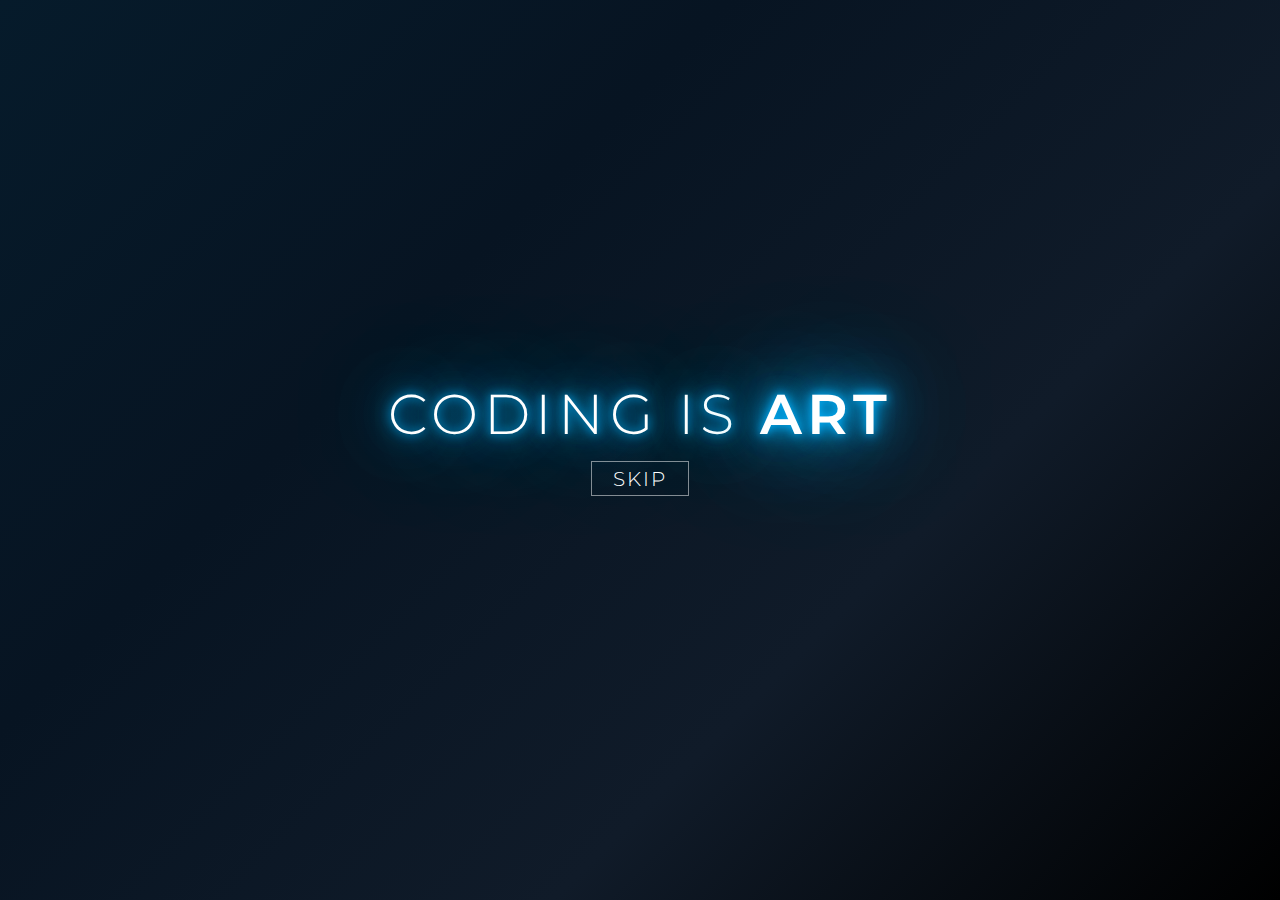
<file: index.html>
<!doctype html>
<html>

<head>
    <meta charset="utf-8">
    <title>Amazing Portfolio__지원자 주은수</title>
    <!-- 파비콘 -->
    <link rel="shortcut icon" href="./images/icon/logo.ico">
    <link rel="stylesheet" href="./css/style.css">
    <link rel="stylesheet" href="./css/font.css">
    <link rel="stylesheet" href="./css/default.css">
    <link rel="stylesheet" href="./css/base.css">
</head>

<body>
    <section id="intro1">
        <div class="background-box">
        </div>
        <div class="box">
            <div class="title">
                <h2 class="title0">Coding is <span class="change-title">Art</span> </h2>
            </div>
            <a href="#" class="introBtn">
                <span>skip</span>
            </a>

        </div>
        <div class="gotoBtn title1">
            <span>Go To Portofolio</span>
          </div>
    </section>

    <script src="./js/index.js"> </script>

    <script src="./js/jquery/jquery-3.5.1.min.js"></script>
    <script src="./js/resize.js">
    </script>

</body>

</html>
</file>
<file: css/style.css>
#intro1
{
	font-family: 'Montserrat',sans-serif;
	display: flex;
	justify-content: center;
	align-items: center;
	flex-direction: column;
	min-height: 100vh;
	overflow: hidden;
	position: relative;
}
.background-box{
	position: absolute;
	top: 0;
	left: 0;
	bottom: 0;
	right: 0;
	z-index: 0;
	background-image: linear-gradient(135deg,#061b2b,rgb(7, 20, 34),#101B29,#000000) ;
}

.background-box i
{
	position: absolute;
	background: #000;
	border-radius: 100%;
	background: #fff;
	animation: animateStar linear infinite;
	box-shadow: 0 0 10px #fff,
				0 0 20px #fff,
				0 0 40px #fff,
				0 0 80px #fff;
}


#intro1 img.floatAni{
	opacity: 1;
	animation: floating 5s ease-in-out infinite;
  }


  @keyframes floating
  {
	  0%,100%
	  {
		  transform: translate3d(0px,0,0);
	  }
	  50%
	  {
		  transform:  translate3d(0px,20px,0);
	  }
  }
@keyframes animateStar
{
	0%
	{
		opacity: 0;
	}
	10%
	{
		opacity: 1;
	}
	90%
	{
		opacity: 1;
	}
	100%
	{
		opacity: 0;
	}
}

.box
{
	position: relative;
	width: 100%;
	height: 100vh;
	display: flex;
	justify-content: center;
	align-items: center;
	overflow: hidden;
	text-transform: uppercase;

	transition: 2s ease;
	background: inherit;

}
#intro1 div.box-ani{
	transform: translate3d(0,38%,0);
	transition: 2s ease;
}
.box{
	display: flex;
	flex-direction: column;
}


.box h2
{
	width: 100%;
	color: #fff;
	font-size: 4em;
	font-weight: 300;
	letter-spacing: 0.1em;
margin-right: 5em;
text-align: center;

}
.box h2 span{
	transition: 0.3s;
	font-weight: 600;
}

.introBtn{
	text-transform: uppercase;
	font-size: 1.4rem;
	letter-spacing: 2px;
	color: #fff;
	outline: 1px solid rgba(255,255,255,0.5);
	padding: 0.4em 1.06em;
	transition: 0.3s ease-out;
	/* transform: translate3d(25px,50px,0); */
	margin-top: 2em;
}
.introBtn:hover{
	transition: 0.3s ease-out;
	outline: none;
	box-shadow: 0 0 10px #2196F3, 0 0 10px #2196F3, 0 0 10px #2196F3;
	background-color: #023966;
}
.introBtn:hover span{
	text-shadow: 0 0 30px #2196F3, 0 0 80px #2196F3, 0 0 80px #2196F3;
}

/* 프로필 이동 버튼 */
.gotoBtn {
	font-family: 'Lato';
	position: absolute;
	bottom: 20px;
	left: 50%;
	transform: translateX(-50%);
	color: #fff;
	font-size: 1.8em;
	position: absolute;
text-align: center;
	cursor: pointer;
	width: 250px;
	height: 33px;
	overflow: hidden;
	opacity: 0;
	visibility: hidden;
}
.gotoBtn::after{
	content: '';
	width: 70%;
	height: 1px;
	background-color:#ae00ff ;
	position: absolute;
	bottom: 0;
	left: -100%;
	margin: 0 auto;
	transition: 0.3s ease-out;
	text-align: center;
	z-index: 100;
}
.gotoBtn:hover::after{
	left: 15%;
}

/* 이미지 컨트롤 */
.bg-img-container{
height: 100%;
position: relative;
}
.bg-img-item{
position: absolute;
z-index: 0;

}
.pf-img{
position: absolute;
width: 100%;
height: 100%;
	}
</file>
<file: css/font.css>
@charset "UTF-8";

@font-face{
    font-family: 'apple-m';
    src: url(./font/AppleSDGothicNeoM.woff) format('woff');
    font-weight: 400;
}
</file>
<file: css/default.css>
@charset "UTF-8";
@import url('https://fonts.googleapis.com/css2?family=Lato:ital,wght@0,300;0,400;1,100&family=Montserrat:ital,wght@0,200;0,300;0,400;1,200&family=Noto+Sans+KR:wght@300;400;500&family=Playfair+Display:ital,wght@0,400;0,500;1,400;1,500&family=Roboto:wght@300;400;500&display=swap');
@import url('https://fonts.googleapis.com/css2?family=Amatic+SC&family=Gloria+Hallelujah&display=swap');
html {
	font-family: 'apple-m','Lato','Montserrat', 'Noto Sans KR','Roboto','Playfair Display' ;
	color: #444;
	line-height: 1.2;
	word-wrap: break-word;
	font-weight: 300;
	font-size: 14px;
}
body {

	line-height: 18px;
	-webkit-font-smoothing: antialiased;
}
html, body, div, span, applet, object, iframe,
h1, h2, h3, h4, h5, h6, p, blockquote, pre,
a, abbr, acronym, address, big, cite, code,
del, dfn, em, img, ins, kbd, q, s, samp,
small, strike, strong, sub, sup, tt, var,
b, u, i, center,
dl, dt, dd, ol, ul, li,
fieldset, form, label, legend,
table, caption, tbody, tfoot, thead, tr, th, td,
article, aside, canvas, details, embed,
figure, figcaption, footer, header, hgroup,
menu, nav, output, ruby, section, summary,
time, mark, audio, video {
	margin: 0;
	padding: 0;
	border: 0;
}
article, aside, details, figcaption, figure, footer, header, hgroup, menu, nav, section {
	display: block;
}
div, span, article, section, header, footer, aside, p, ul, li, fieldset, legend, label, a, nav, form {
	box-sizing: border-box;
	/* content-box */
}
ol, ul, li {
	list-style: none;
}
table {
	border-collapse: collapse;
	border-spacing: 0;
}
img {
	/* max-width: 100%; */
	height: auto;
	border: 0;
}
a {
	display: inline-block;
	text-decoration: none;
	color: inherit;
}
button {
	border: 0;
	background: transparent;
	cursor: pointer;
}


em,address{
	font-style: normal;
}
/* 두꼐 초기화 */
h1,h2,h3,h4,h5,h6,strong{
	font-weight: normal;
}

/* 블라인드 */
.blind{
	position: absolute;
	left: 0;
	top: 0;
	width: 0;
	height: 0;
	line-height: 0;
	font-size: 0;
	overflow: hidden;
}

/* clear fix */

.clearfix{
	zoom: 1;
}

.clearfix::before , .clearfix::after{
	display: block;
	content: "";
	line-height: 0;
}

.clearfix::after{clear: both;}
</file>
<file: css/base.css>
.w-shadow{
    text-shadow: 1px 3px 5px rgba(255,255,255,0.5);
}
.title0{
	text-shadow: 0 0 10px #00b3ff,
	0 0 20px #00b3ff,
	0 0 40px #00b3ff,
	0 0 80px #00b3ff,
	0 0 120px #00b3ff;
}
.title1{
	text-shadow: 0 0 10px #ae00ff,
							0 0 20px #ae00ff,
							0 0 40px#ae00ff,
							0 0 80px #ae00ff,
							0 0 120px #ae00ff;
}
.title2{
	text-shadow: 0 0 10px #00ff40,
							0 0 20px #00ff40,
							0 0 40px#00ff40,
							0 0 80px #00ff40,
							0 0 120px #00ff40;
}
.title3{
	text-shadow: 0 0 10px #ff00a6,
							0 0 20px #ff00a6,
							0 0 40px#ff00a6,
							0 0 80px #ff00a6,
							0 0 120px #ff00a6;
}
.title4{
	text-shadow: 0 0 10px #ae00ff,
							0 0 20px #ae00ff,
							0 0 40px#ae00ff,
							0 0 80px #ae00ff,
							0 0 120px #ae00ff;
}
.btn{
	font-size: 1.2rem;
	transition: 0.3s ease-in;
	text-transform: uppercase;
	padding: 0.5em 0.8em;
	outline: 1px solid rgba(255, 255, 255, 0.589);
	color: #fff;
}
.btn-b:hover{
		box-shadow: 0 0 5px #00b3ff,
		0 0 7px #00b3ff,
		0 0 10px #00b3ff,
		0 0 15px #00b3ff,
		0 0 20px #00b3ff;
		outline: none;
		background-color: #fff;
		color: #00b3ff;
		transition: 0.3s ease-in;
		opacity: 0.8;
}
.btn-p:hover{
	box-shadow: 0 0 5px #ff00a6,
	0 0 7px #ff00a6,
	0 0 10px#ff00a6,
	0 0 15px#ff00a6,
	0 0 20px #ff00a6;
	outline: none;
	background-color: #fff;
	color: #ff00a6;
	transition: 0.3s ease-in;
	opacity: 0.8;
}
.naviCurrent{
	text-shadow: 0 0 5px #ff00a6,
	0 0 7px #ff00a6,
	0 0 10px#ff00a6,
	0 0 15px#ff00a6,
	0 0 20px #ff00a6;
	color: #fff;
}
.btnB{
	box-shadow: 0 0 5px #00b3ff,
	0 0 7px #00b3ff,
	0 0 10px #00b3ff,
	0 0 15px #00b3ff,
	0 0 20px #00b3ff;
}
.btnP{
	box-shadow: 0 0 5px #ff00a6,
	0 0 7px #ff00a6,
	0 0 10px#ff00a6,
	0 0 15px#ff00a6,
	0 0 20px #ff00a6;
}
</file>
